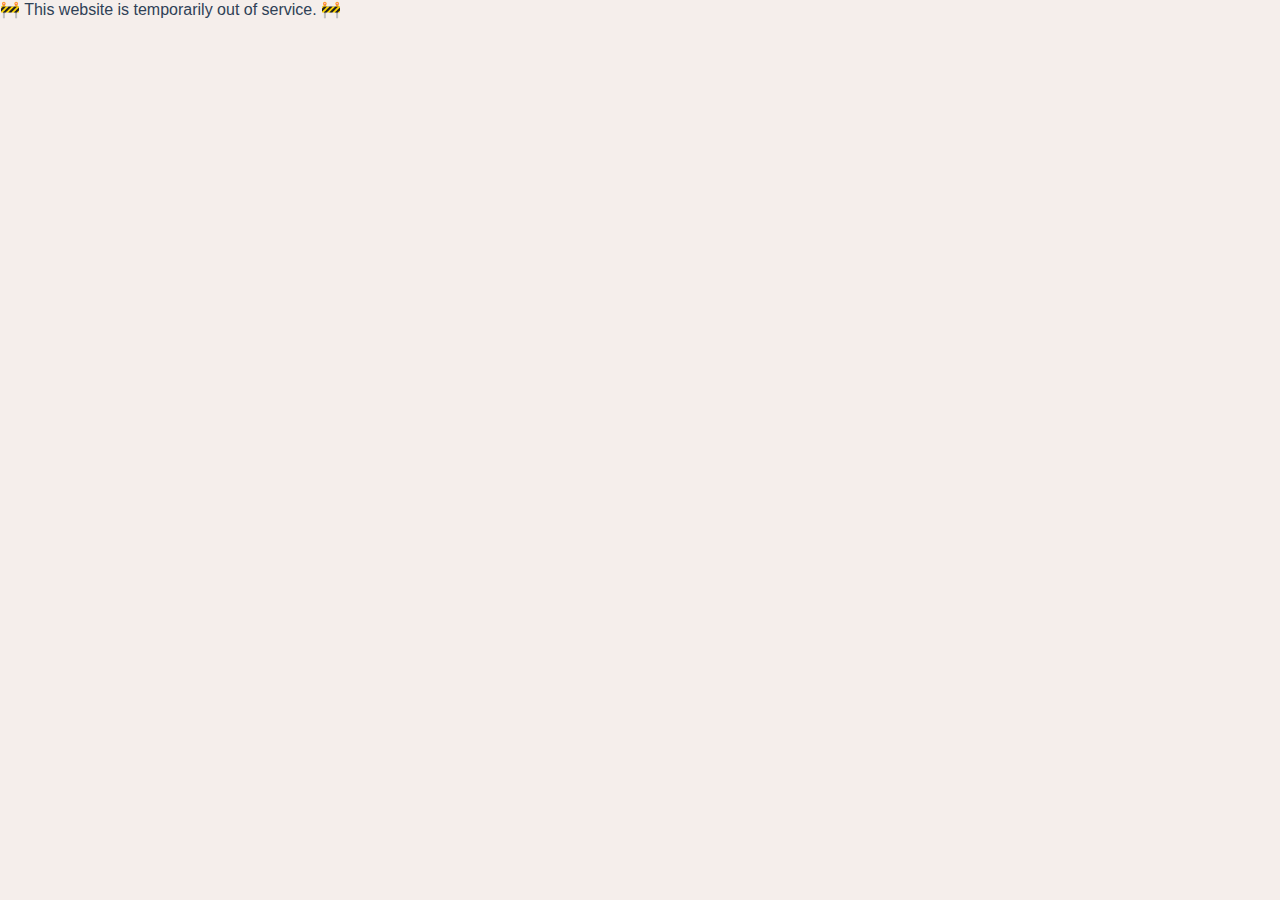
<file: index.html>
<!DOCTYPE html>
<html lang="en">
<head>
  <meta charset="UTF-8" />
  <meta name="viewport" content="width=device-width,initial-scale=1.0" />
  <title>Executive Orders Monitoring</title>
  <link rel="stylesheet" href="style.css">
</head>
<body>
  <div class="typing-container" id="typing">
    <span id="typingWrapper1">
      <span id="typedText">Loading...</span>
    </span>
  </div>
  <div class="chart-container" id="chartContainer"></div>
  <div class="typing-container" id="typing2">
    <span id="typingWrapper2">
      <span id="typedText2"></span>
    </span>
  </div>
  <script src="https://d3js.org/d3.v7.min.js"></script>
  <script src="script.js"></script>
</body>
</html>
</file>
<file: style.css>
/* ------------------------------------------------------
   COLOR PALETTE REFERENCE
------------------------------------------------------
   Navy:   #2F4156
   Teal:   #567C9D
   Sky:    #CBD9E6
   Beige:  #F5EEEB
   White:  #FFFFFF
------------------------------------------------------ */

/* 1) Global Reset, Fonts, and Background */
html, body {
  margin: 0;
  padding: 0;
  height: 100%;
  font-family: 'Inter', sans-serif;
  background-color: #F5EEEB; /* Beige background */
  color: #2F4156; /* Navy text */
}

/* 2) Outer Container */
.outer {
  display: flex;
  flex-direction: column;
  height: 100vh;
  overflow: hidden;
}

/* 3) Header Styling */
.outer > h2 {
  margin: 0;
  padding: 15px 20px;
  flex-shrink: 0;
  background: #2F4156; /* Navy */
  color: #fff;         /* White text */
  font-size: 22px;
  text-align: center;
  font-weight: 600;
  box-shadow: 0 2px 8px rgba(0,0,0,0.1);
}

/* 4) Inner Container */
.container {
  display: flex;
  flex: 1;
  overflow: hidden;
  gap: 20px;
  padding: 20px;
  box-sizing: border-box;
  background-color: #F5EEEB; /* Beige */
}

/* 5) Chart & Table Sections (Cards) */
#myplot, #tableSection {
  flex: 1;
  display: flex;
  flex-direction: column;
  min-height: 0;
  background: #FFFFFF; /* White */
  border-radius: 10px;
  box-shadow: 0 4px 16px rgba(0,0,0,0.05);
  padding: 20px;
  box-sizing: border-box;
}

#myplot h3, #tableSection h3 {
  margin-top: 0;
  font-size: 18px;
  font-weight: 500;
  color: #567C9D; /* Teal */
  border-bottom: 2px solid #CBD9E6; /* Sky divider */
  padding-bottom: 10px;
}

/* 6) Scrollable Table Section */
#tableScroll {
  flex: 1;
  overflow-y: auto;
  margin-top: 15px;
  box-sizing: border-box;
}

/* 7) Table Styling */
#trumpOrdersTable {
  width: 100%;
  border-collapse: separate;
  border-spacing: 0 5px;
  font-size: 14px;
}

#trumpOrdersTable thead tr {
  background: #CBD9E6; /* Sky */
}

#trumpOrdersTable thead th {
  text-transform: uppercase;
  font-weight: 600;
  color: #2F4156; /* Navy */
  font-size: 13px;
  padding: 10px;
  border-bottom: 2px solid #567C9D;
}

/* Body rows on a white card background */
#trumpOrdersTable tbody tr {
  background: #fff;
  border-radius: 6px;
  box-shadow: 0 1px 3px rgba(0,0,0,0.05);
}

#trumpOrdersTable tbody tr td {
  border-bottom: none;
  padding: 12px 15px;
}

#trumpOrdersTable tbody tr + tr {
  margin-top: 5px;
}

#trumpOrdersTable td, #trumpOrdersTable th {
  text-align: left;
}

/* Links in Teal */
#trumpOrdersTable td a {
  color: #567C9D;
  text-decoration: none;
}
#trumpOrdersTable td a:hover {
  text-decoration: underline;
}

/* Hover effect with a light Sky tint */
#trumpOrdersTable tbody tr:hover {
  background: #CBD9E6;
  box-shadow: 0 2px 6px rgba(0,0,0,0.08);
}

/* 8) Tooltip Styling */
.d3-tooltip {
  position: absolute;
  pointer-events: none;
  background: rgba(0, 0, 0, 0.75);
  color: #fff;
  padding: 8px;
  border-radius: 4px;
  font-size: 13px;
  transition: opacity 0.2s ease-in-out;
  opacity: 0;
}
</file>
